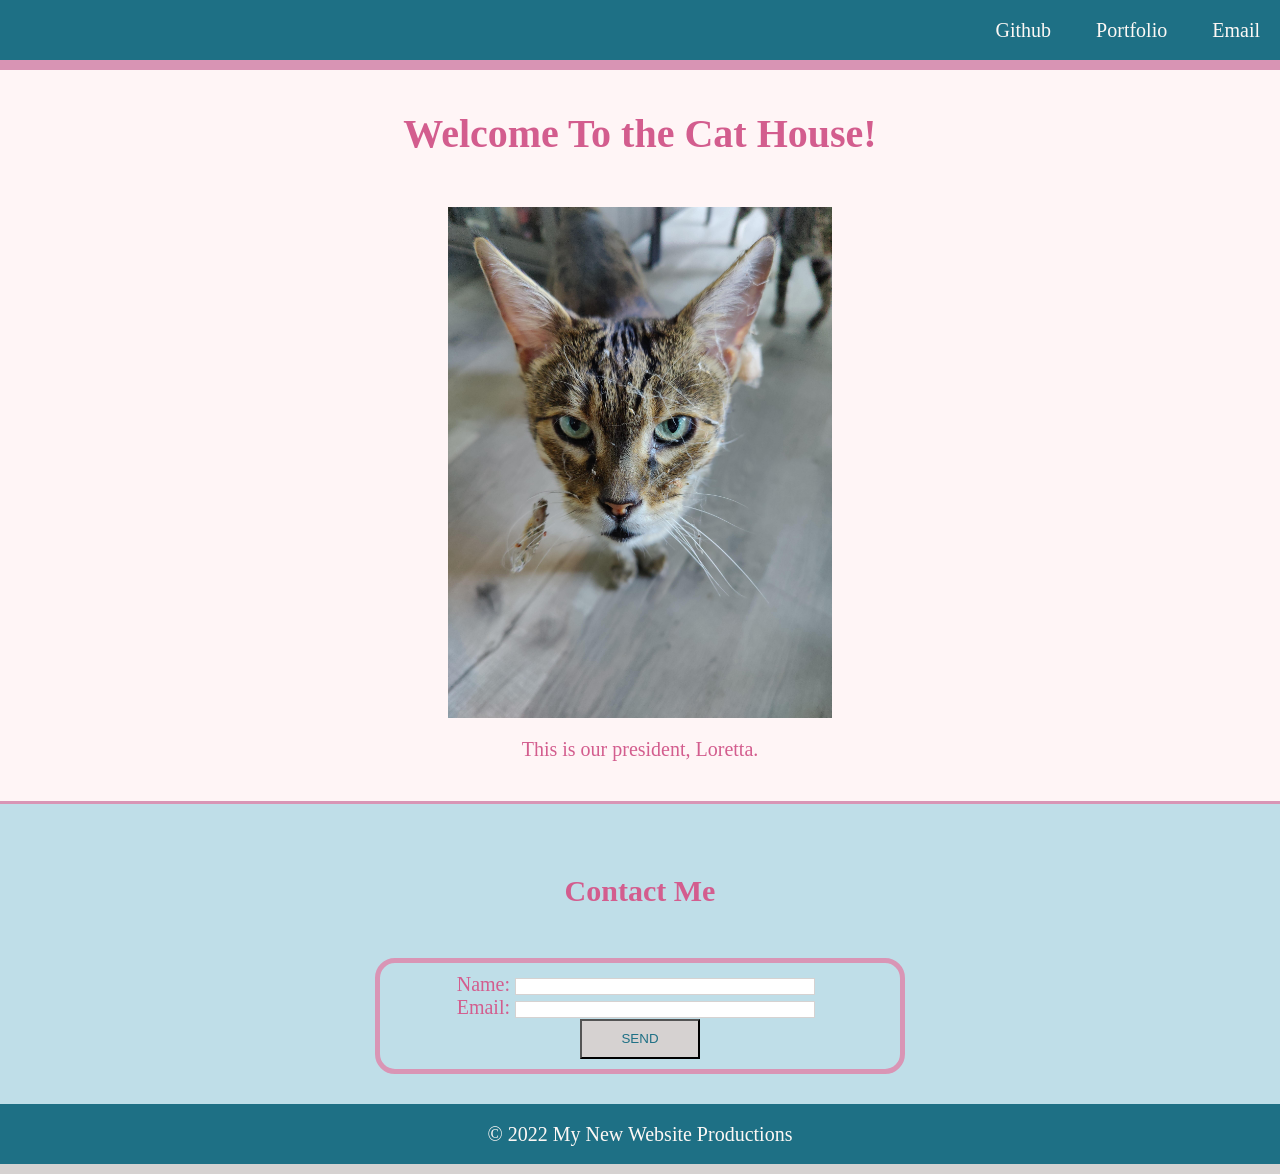
<file: index.html>
<!DOCTYPE html>
<html lang="en-US">
<head>
  <meta charset="UTF-8">
  <meta name="viewport" content="width=device-width, initial-scale=1.0">
  <link rel="stylesheet" type="text/css" href="./assets/css/mystyle.css">
  <title>Kayla's Website</title>
</head>

<body>
  <header>
    <nav class="text-right">
      <ul>
        <li> <a href="https://github.com/kabdomora">Github</a></li>
        <li> <a href="#">Portfolio</a></li>
        <li> <a href="#contact">Email</a></li>
      </ul>
    </nav>
  </header>

  <main>
    <h1 class="text-center">Welcome To the Cat House!</h1>
    <figure>
      <img src="./assets/images/SPOOKY.jpg" alt="Halloween Ready!">
      <figcaption class="text-center">This is our president, Loretta.</figcaption>
    </figure>
    <section id="contact">
      <h2 class="text-center">Contact Me</h2>
      <form>
        <ul>
          <li>
            <label class="text-right" for="name">Name:</label>
            <input type="text" id="name" name="user-name">
          </li>
          <li>
            <label class="text-right" for="email">Email:</label>
            <input type="text" id="email" name="user-email">
          </li>
        </ul>
        <div class="text-center">
          <button type="submit">SEND</button>
        </div>
      </form>
    </section>
  </main>

  <footer class="text-center">
    © 2022 My New Website Productions 
  </footer>
    
</body>
</html>
</file>
<file: assets/css/mystyle.css>
/* Universal Selector */
* {
  margin:0;
  padding:0;  
}

/* Element Selectors */
body {
  position: relative;
  font-family: fantasy;
  font-size: 20px;
  background-color: #fff5f6;
  color: #d35d8e;
}

h1,
h2 {
  margin: 50px;
}

main {
  padding: 60px 0;
}

li {
  display: inline;
  padding: 0px 20px;
  text-decoration:dotted;
}

a {
  text-decoration:dotted;
  color: #FDF8F5;
}

header,
footer {
  height: 60px;
  width: 100%;
  line-height: 60px;
  background-color: #1e7085;
}

header {
  position: fixed;
  border-bottom: 10px solid #da95b5fd;
}

footer {
  position: absolute;
  margin-top: 0;
  bottom: 0;
  border-bottom: 10px solid #d6d2d1;
  color: #FDF8F5;    
}

figure {
  margin-bottom: 40px;
}

img {
  display: block;
  margin: 20px auto;
  max-width: 30%;
  height:auto;
}

section {
  margin-bottom: 0;
  padding: 20px 10px 40px 10px;
  border-top: 3px solid #da95b5fd;
  background-color:  #bfdee8;
}

form {
  /* Center the form on the page */
  margin: 0 auto;
  width: 500px;
  padding: 10px;
  border: 5px solid #da95b5fd;
  border-radius: 20px;
}

label {
  display: inline-block;
  width: 100px;
}
  
input, 
textarea {
  box-sizing: border-box;
  width: 300px;
  border: 1px solid #d6d2d1;
}

textarea {
  vertical-align: top;
  height: 60px;
}
  
button {
  height: 40px;
  width: 120px;
  background-color: #d6d2d1;
  color: #1e7085;
}
 
/* Class Selectors */
.text-center {
  text-align: center;
}

.text-right {
  text-align: right;
}
</file>
